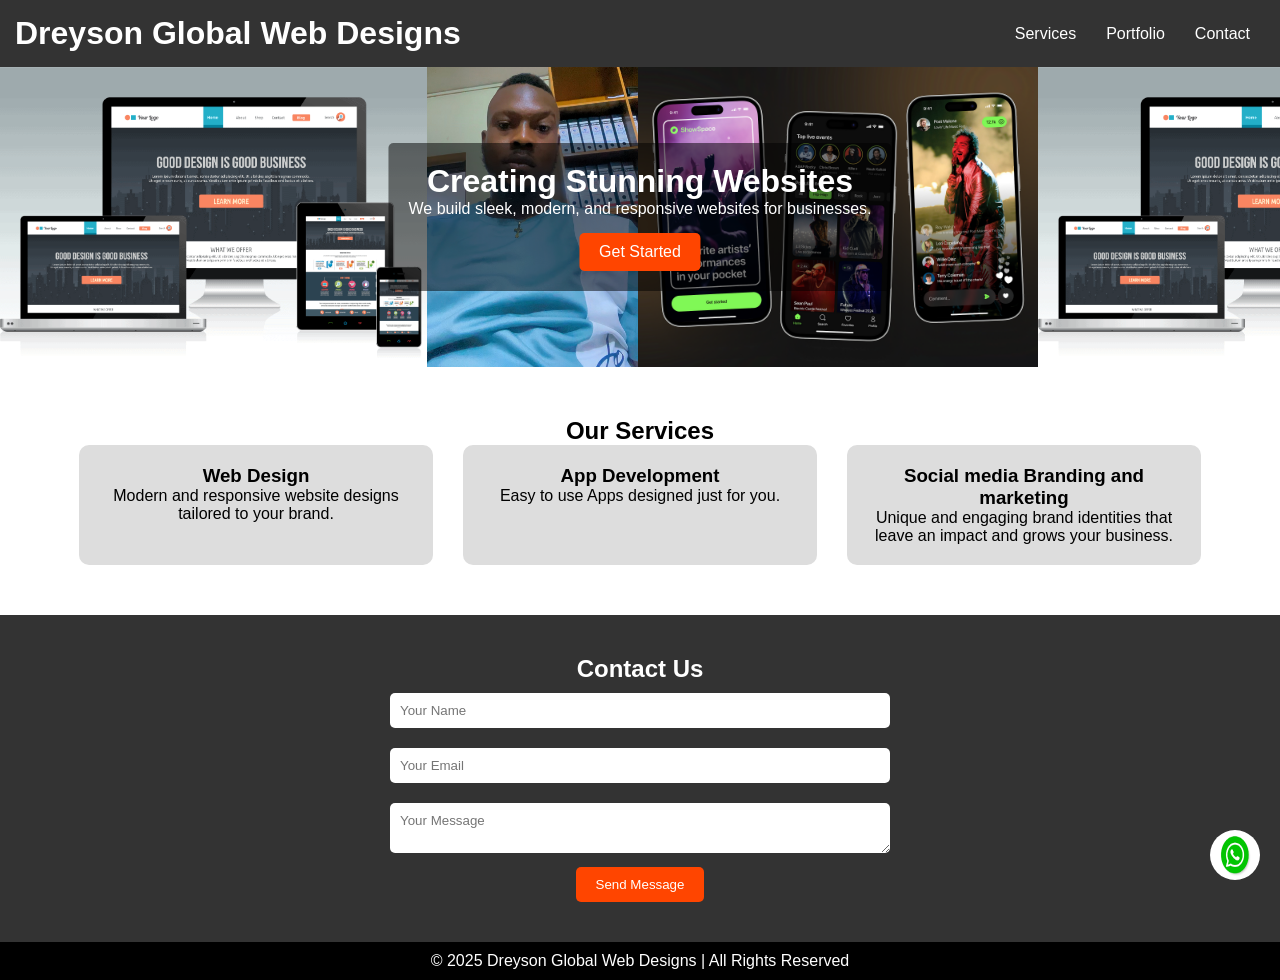
<file: index.html>
<!DOCTYPE html>
<html lang="en">
<head>
    <meta charset="UTF-8">
    <meta name="viewport" content="width=device-width, initial-scale=1.0">
    <title>Dreyson Global Web Designs</title>
    <link rel="stylesheet" href="style.css">
    <script defer src="script.js"></script>
</head>
<body>
    <header>
        <h1>Dreyson Global Web Designs</h1>
        <nav>
            <ul>
                <li><a href="#services">Services</a></li>
                <li><a href="#portfolio">Portfolio</a></li>
                <li><a href="#contact">Contact</a></li>
            </ul>
        </nav>
    </header>

    <section class="hero">
        <div class="slider-container">
            <div class="slider">
                <img src="images/design1.jpg" alt="Web Design">
                <img src="images/design2.jpg" alt="Creative Design">
                <img src="images/design3.png" alt="UI/UX">
                <!-- Duplicate images for infinite effect -->
                <img src="images/design1.jpg" alt="Web Design">
                <img src="images/design2.jpg" alt="Creative Design">
                <img src="images/design3.png" alt="UI/UX">
            </div>
        </div>
        <div class="overlay">
            <h2>Creating Stunning Websites</h2>
            <p>We build sleek, modern, and responsive websites for businesses.</p>
            <a href="#contact" class="btn">Get Started</a>
        </div>
    </section>
    
    

    <section id="services">
        <h2>Our Services</h2>
        <div class="service-container">
            <div class="service">
                <h3>Web Design</h3>
                <p>Modern and responsive website designs tailored to your brand.</p>
            </div>
            <div class="service">
                <h3>App Development</h3>
                <p>Easy to use Apps designed just for you.</p>
            </div>
            <div class="service">
                <h3>Social media Branding and marketing</h3>
                <p>Unique and engaging brand identities that leave an impact and grows your business.</p>
            </div>
        </div>
    </section>

    <section id="contact">
        <h2>Contact Us</h2>
        <form id="contactForm">
            <input type="text" id="name" placeholder="Your Name" required>
            <input type="email" id="email" placeholder="Your Email" required>
            <textarea id="message" placeholder="Your Message" required></textarea>
            <button type="submit">Send Message</button>
        </form>
    </section>

    <a href="https://wa.me/2348161653750" target="_blank" class="whatsapp-icon">
        <img src="images/whatsapp.png" alt="WhatsApp">
    </a>
    

    <footer>
        <p>© 2025 Dreyson Global Web Designs | All Rights Reserved</p>
    </footer>
</body>
</html>
</file>
<file: style.css>
* {
    margin: 0;
    padding: 0;
    box-sizing: border-box;
    font-family: Arial, sans-serif;
}

body {
    background-color: #f4f4f4;
    text-align: center;
}

header {
    background: #333;
    color: #fff;
    padding: 15px;
    display: flex;
    justify-content: space-between;
    align-items: center;
}

nav ul {
    list-style: none;
    display: flex;
}

nav ul li {
    margin: 0 15px;
}

nav ul li a {
    color: white;
    text-decoration: none;
    font-size: 16px;
}

/* Hero Section */
.hero {
    position: relative;
    width: 100%;
    height: 400px;
    overflow: hidden;
}

.slider {
    position: absolute;
    width: 300%;
    height: 100%;
    display: flex;
}

.slider img {
    width: 100%;
    height: 100%;
    object-fit: cover;
}

.overlay {
    position: absolute;
    top: 50%;
    left: 50%;
    transform: translate(-50%, -50%);
    text-align: center;
    color: white;
    background: rgba(0, 0, 0, 0.5);
    padding: 20px;
    border-radius: 5px;
}

.overlay h2 {
    font-size: 2rem;
}

.btn {
    display: inline-block;
    margin-top: 15px;
    padding: 10px 20px;
    background: #ff4500;
    color: white;
    text-decoration: none;
    border-radius: 5px;
}

/* Services */
#services {
    background: white;
    padding: 50px;
}

.service-container {
    display: flex;
    justify-content: center;
    gap: 30px;
}

.service {
    background: #ddd;
    padding: 20px;
    border-radius: 10px;
    width: 30%;
}

/* Contact Form */
#contact {
    background: #333;
    color: white;
    padding: 40px;
}

form {
    max-width: 500px;
    margin: 0 auto;
}

form input, form textarea {
    width: 100%;
    margin: 10px 0;
    padding: 10px;
    border: none;
    border-radius: 5px;
}

form button {
    padding: 10px 20px;
    border: none;
    background: #ff4500;
    color: white;
    border-radius: 5px;
}

/* Footer */
footer {
    background: black;
    color: white;
    padding: 10px;
    text-align: center;
}

.whatsapp-icon {
    position: fixed;
    bottom: 20px;
    right: 20px;
    width: 50px;
    height: 50px;
    z-index: 100;
}

.whatsapp-icon img {
    width: 100%;
    height: 100%;
    border-radius: 50%;
    transition: transform 0.3s ease-in-out;
}

.whatsapp-icon img:hover {
    transform: scale(1.1);
}

/* Hero Section */
.hero {
    position: relative;
    width: 100%;
    height: 300px;
    overflow: hidden;
}

/* Slider container */
.slider-container {
    width: 100%;
    overflow: hidden;
    white-space: nowrap;
}

/* Sliding images */
.slider {
    display: flex;
    width: 100%; /* Twice the width for infinite scroll */
    animation: slideAnimation 10s linear infinite;
}

/* Reduce image size */
.slider img {
    width: 33.33vw; /* Adjust based on screen size */
    height: 300px;
    object-fit: cover;
}

/* Continuous sliding animation */
@keyframes slideAnimation {
    from {
        transform: translateX(0%);
    }
    to {
        transform: translateX(-50%);
    }
}

/* Make website responsive for mobile screens */
@media screen and (max-width: 768px) {
    /* Adjust hero section */
    .hero {
        height: 200px; /* Reduce height */
    }

    /* Make slider images fit properly */
    .slider img {
        width: 100vw; /* Full width on mobile */
        height: auto;
    }

    /* Center text and buttons */
    .overlay {
        text-align: center;
        padding: 10px;
    }

    .overlay h2 {
        font-size: 20px; /* Smaller heading */
    }

    .overlay p {
        font-size: 14px;
    }

    .btn {
        font-size: 14px;
        padding: 8px 12px;
    }

    /* Make form fields full width */
    form input, form textarea {
        width: 100%;
    }

    /* Reduce WhatsApp icon size */
    .whatsapp-icon {
        width: 40px;
        height: 40px;
        bottom: 10px;
        right: 10px;
    }
}
</file>
